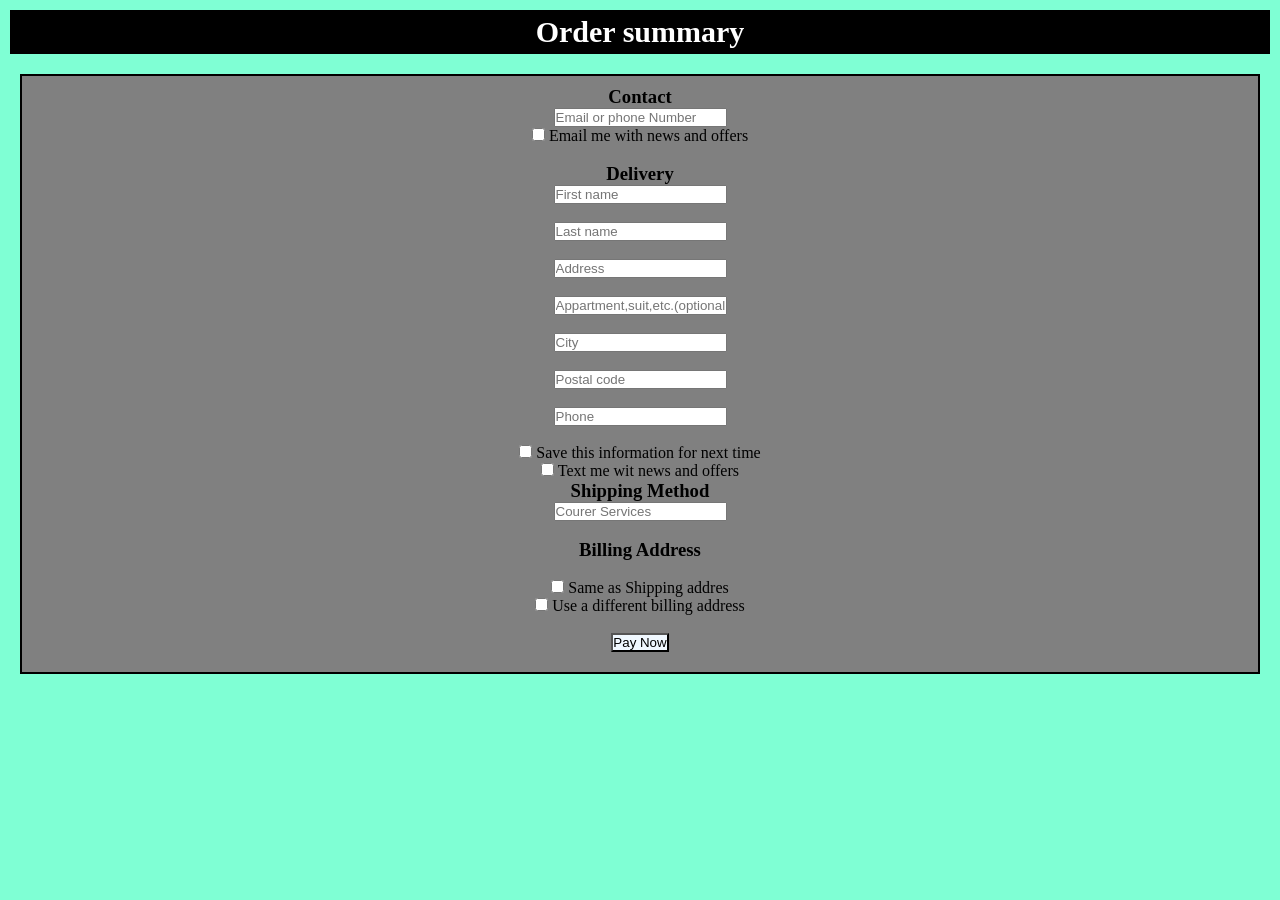
<file: about.html>
<!DOCTYPE html>
<html lang="en">

<head>
    <meta charset="UTF-8">
    <meta name="viewport" content="width=device-width, initial-scale=1.0">
    <title>Document</title>
    <link rel="stylesheet" href="style.css">
</head>
<style>
    h2{
        text-align: center;
        background-color: black;
        color: white;
        font-size: 30px;
        border: 5px double black;
        margin: 10px;
        box-sizing: border-box;
  box-shadow: inset;
    }
    .main{
        border:2px solid black;
        text-align: center;
        margin: 20px 20px;
        padding: 10px 20px 20px 20px;
        background-color: grey;


    }
    .main .btn{
        background-color: aliceblue;
        color: black;
    }
    .main .btn:hover{
background-color: black;
color: white;
border:2px solid black;
font-style: normal;
font: size: 10px;
    }
</style>

<body> 
    
    <form>
    
        <h2>Order summary</h2>
        <div class="main">
        <h3>Contact</h3>
        <input type="Email or number" name="Email or number" placeholder="Email or phone Number"><br>
        <input type="checkbox" name="checkbox">
        Email me with news and offers<br><br>
        <h3>Delivery</h3>

<input type="text" name="first name" placeholder="First name"><br><br>
<input type="text" name="last name" placeholder="Last name"><br><br>
<input type="text" name="addres" placeholder="Address"><br><br>
<input type="text" name="Appartment" placeholder="Appartment,suit,etc.(optional)"><br><br>
<input type="text" name="city" placeholder="City"><br><br>
<input type="text" name="Number"placeholder="Postal code"><br><br>
<input type="number" name="number" placeholder="Phone"><br><br>
<input type="checkbox" name="checkbox">
Save this information for next time<br>
<input type="checkbox" name="checkbox">
Text me wit news and offers<br>
<h3>Shipping Method</h3>
<input type="text" name="courer services" placeholder="Courer Services"><br><br>
<h3>Billing Address</h3><br>
<input type="checkbox" name="checkbox">
Same as Shipping addres<br>
<input type="checkbox" name="checkbox">
Use a different billing address<br><br>
<button class="btn">Pay Now</button>


    </div>
        









    </form>

</body>

</html>
</file>
<file: style.css>
body{
    background-color: aquamarine;

}
/* nav bar */
*{
    margin: 0%;
    padding: 0%;
}
.list{
    background-color: black;
    text-align: center;
    margin:0 auto;
}
    .list li{
        list-style: none;
        display: inline-block;
        
    }
    .list li a{
        text-decoration: none;
        color: aliceblue;
        padding: 10px 10px;
        font-family: 'Franklin Gothic Medium', 'Arial Narrow', Arial, sans-serif;
     font-weight: 700;
        
    }

    .list .btn{
    
        border: 3px solid green;
        background-color: aquamarine;
    }
    .list .btn a{
    color: black;
    }
.list .btn:hover{
    background-color:green;
    border:4px solid green;
}
    /* product card */
    img{
        height: 100px;
        width: 100px;

    }
    .main{
        text-align: center;
    }
    .main div{
        display:inline-block;
        text-align: center;
        margin: 40px 30px 0px 0px;
        padding: 10px 20px;
        text-align: center;
    }
    .main div p{
        font-size: 10px;
        color: black;
        padding:2px;
    }
    .main div h3{
        letter-spacing: 2px;
        padding:5px;
    }
    .main div button{
        font-size: 10px;
        border: 2px solid black;
        color: aquamarine;
        background-color: black;
    }
    .main div button:hover{
        background-color:transparent;
        color:black;
        font-size: 15px;
        border:5px solid green;
        font-weight: 700;
        padding:3px 10px;
    }

    .one{
        background-color: green;
    }
.two{
    background-color: green;
}
.three{
    background-color: green;
}
</file>
